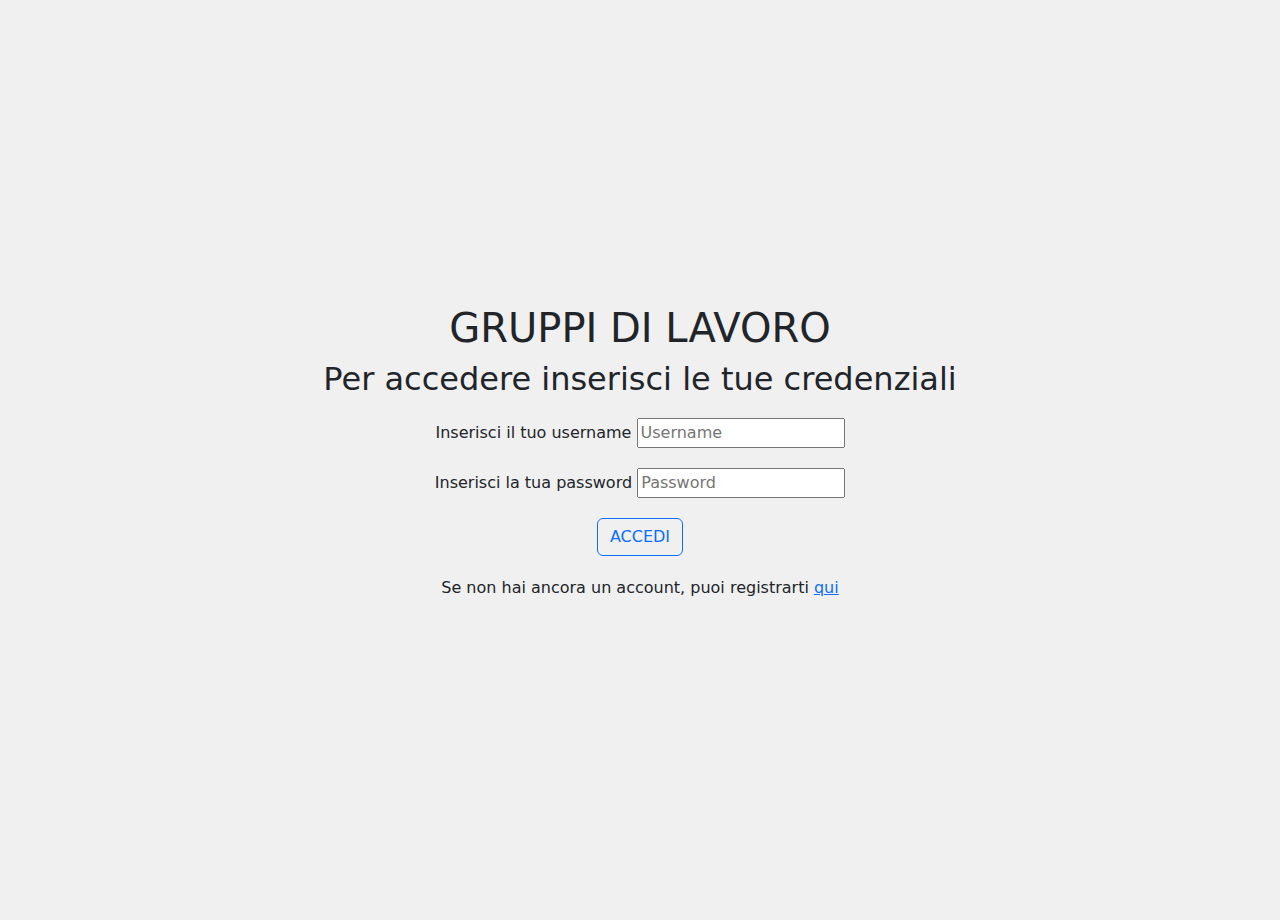
<file: RichInternetApplication/src/main/webapp/index.html>
<!DOCTYPE html>
<html>
    <head>
        <title>Gruppi di lavoro - Login</title>
        <meta http-equiv="Content-Type" content="text/html; charset=UTF-8">
        <link rel="stylesheet" href="https://cdn.jsdelivr.net/npm/bootstrap@5.3.0-alpha3/dist/css/bootstrap.min.css">
        <link rel="stylesheet" type="text/css" href="css/global.css" />
        <script src="utils.js" defer></script>
        <script src="loginRegisterOperations.js" defer></script>
    </head>
    <body class="body-login">
        <div class="container">
            <div class="text-center">
                <h1 class="title">GRUPPI DI LAVORO</h1>
                <h2 id="form-title" class="bottom-margin">Per accedere inserisci le tue credenziali</h2>
                <form id="login-form" action="#">
                    <div class="form-group bottom-margin">
                        <label for="username">Inserisci il tuo username</label>
                        <input id="username" name="username" type="text" placeholder="Username" required>
                    </div>
                    <div class="form-group bottom-margin">
                        <label for="password">Inserisci la tua password</label>
                        <input id="password" name="password" type="password" placeholder="Password" required>
                    </div>
                    <div id="error-message" class="error-message bottom-margin"></div>
                    <div id="loader" class="loader" style="display: none;"></div>
                    <div class="bottom-margin">
                        <button id="login-button" class="btn btn-outline-primary">ACCEDI</button>
                    </div>
                    <div class="member-name-link">
                        <p>
                            Se non hai ancora un account, puoi registrarti
                            <a id="show-registration" href="">qui</a>
                        </p>
                    </div>
                </form>
                <form id="registration-form" action="#" style="display: none;">
                    <div class="row bottom-margin lateral-margin">
                        <div class="col-md-6">
                            <div class="form-group">
                                <label for="name">Inserisci il tuo nome</label>
                                <br>
                                <input id="name" name="name" type="text" placeholder="Nome" required>
                            </div>
                        </div>
                        <div class="col-md-6">
                            <div class="form-group">
                                <label for="surname">Inserisci il tuo cognome</label>
                                <br>
                                <input id="surname" name="surname" type="text" placeholder="Cognome" required>
                            </div>
                        </div>
                    </div>
                    <div class="row lateral-margin">
                        <div class="col-md-6">
                            <div class="form-group">
                                <label for="reg-username">Inserisci il tuo username</label>
                                <br>
                                <input id="reg-username" name="reg-username" type="text" placeholder="Username" required>
                            </div>
                        </div>
                        <div class="col-md-6">
                            <div class="form-group">
                                <label for="email">Inserisci la tua email</label>
                                <br>
                                <input id="email" name="email" type="email" placeholder="Email" required>
                            </div>
                        </div>
                    </div>
                    <div class="row lateral-margin">
                        <div class="col-md-6">
                        </div>
                        <div class="col-md-6">
                            <div id="error-message-email" class="error-message"></div>
                        </div>
                    </div>
                    <div class="row top-margin lateral-margin">
                        <div class="col-md-6">
                            <div class="form-group">
                                <label for="reg-password">Inserisci la tua password</label>
                                <br>
                                <input id="reg-password" name="reg-password" type="password" placeholder="Password" required>
                            </div>
                        </div>
                        <div class="col-md-6">
                            <div class="form-group">
                                <label for="passwordCheck">Ripeti la tua password</label>
                                <br>
                                <input id="passwordCheck" name="passwordCheck" type="password" placeholder="Ripeti password" required>
                            </div>
                        </div>
                    </div>
                    <div class="row lateral-margin">
                        <div class="col-md-6">
                        </div>
                        <div class="col-md-6">
                            <div id="error-message-password" class="error-message"></div>
                        </div>
                    </div>
                    <div id="reg-error-message" class="error-message top-margin bottom-margin"></div>
                    <div id="reg-loader" class="loader" style="display: none;"></div>
                    <div class="row top-margin lateral-margin2">
                        <div class="col-md-6">
                            <button id="show-login" class="btn btn-outline-danger">INDIETRO</button>
                        </div>
                        <div class="col-md-6">
                            <button id="register-button" class="btn btn-outline-primary">REGISTRATI</button>
                        </div>
                    </div>
                </form>
            </div>
        </div>
    </body>
</html>
</file>
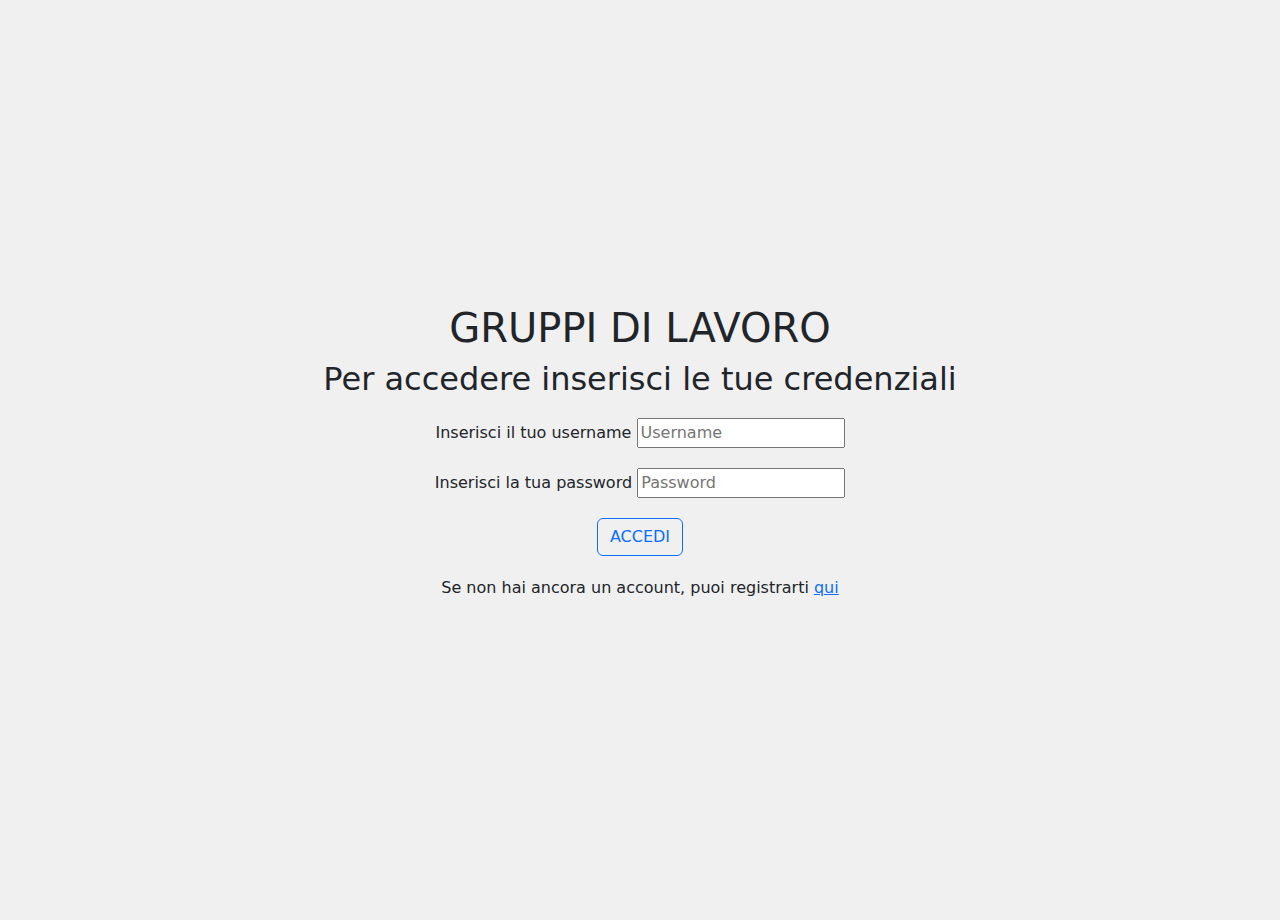
<file: RichInternetApplication/src/main/webapp/workGroups.html>
<!DOCTYPE html>
<html>
    <head>
        <title>Gruppi di lavoro</title>
        <meta http-equiv="Content-Type" content="text/html; charset=UTF-8">
        <link rel="stylesheet" href="https://cdnjs.cloudflare.com/ajax/libs/font-awesome/6.0.0-beta3/css/all.min.css">
        <link rel="stylesheet" href="https://cdn.jsdelivr.net/npm/bootstrap@5.3.0-alpha3/dist/css/bootstrap.min.css">
        <link rel="stylesheet" type="text/css" href="css/global.css">
        <link rel="stylesheet" type="text/css" href="css/modalStyle.css">
        <script>
            if (!sessionStorage.getItem("userUsername")) {
                window.location.href = "index.html";
            }
        </script>
        <script src="interactions.js" defer></script>
        <script src="utils.js" defer></script>
    </head>
    <body class="body-main">
        <div class="container-fluid">
            <div>
                <a id="logout-button" class="btn btn-outline-danger">LOGOUT</a>
            </div>
            <h1 id="title" class="text-center title"></h1>
            <div id="home" class="text-center" style="display:none">
                <h2 id="subtitle"></h2>
                <p id="details1"></p>
                <div id="createdGroupsContainer" class="container-fluid">
                    <div class="row justify-content-md-center">
                        <div class="col col-lg">
                            <table class="table table-bordered table-hover">
                                <thead class="table-head">
                                <tr>
                                    <th>Titolo</th>
                                </tr>
                                </thead>
                                <tbody id="createdGroups">
                                </tbody>
                            </table>
                        </div>
                    </div>
                </div>
                <p id="details2"></p>
                <div id="invitedGroupsContainer" class="container-fluid">
                    <div class="row justify-content-md-center">
                        <div class="col col-lg">
                            <table class="table table-bordered table-hover">
                                <thead class="table-head">
                                <tr>
                                    <th>Titolo</th>
                                </tr>
                                </thead>
                                <tbody id="invitedGroups">
                                </tbody>
                            </table>
                        </div>
                    </div>
                </div>
                <p class="text-center text-decoration-underline top-margin">Per creare un gruppo, compila i seguenti campi:</p>
                <form id="groupCreation" action="#">
                    <div class="text-center row bottom-margin lateral-margin">
                        <div class="col-md-6">
                            <div class="form-group">
                                <label for="groupTitle">Inserisci il titolo del gruppo</label>
                                <br>
                                <input id="groupTitle" name="groupTitle" type="text" placeholder="Titolo" required>
                            </div>
                        </div>
                        <div class="col-md-6">
                            <div class="form-group">
                                <label for="activity">Inserisci la durata di attività del gruppo (in giorni)</label>
                                <br>
                                <input id="activity" name="activity" type="number" placeholder="Attività" min="1" step="1" required>
                            </div>
                        </div>
                    </div>
                    <div class="text-center row lateral-margin">
                        <div class="col-md-6">
                            <div class="form-group">
                                <label for="min">Inserisci il numero minimo di partecipanti</label>
                                <br>
                                <input id="min" name="min" type="number" placeholder="Minimo"  min="1" step="1" required>
                            </div>
                        </div>
                        <div class="col-md-6">
                            <div class="form-group">
                                <label for="max">Inserisci il numero massimo di partecipanti</label>
                                <br>
                                <input id="max" name="max" type="number" placeholder="Massimo"  min="1" step="1" required>
                            </div>
                        </div>
                    </div>
                    <div id="home-error-message" class="text-center error-message top-margin"></div>
                    <div id="loader" class="loader" style="display: none;"></div>
                    <div class="text-center top-margin">
                        <button id="create" class="btn btn-outline-primary">INVIA</button>
                    </div>
                </form>
            </div>
            <div id="groupDetails" class="text-center" style="display:none">
                <table class="table table-bordered table-hover">
                    <thead class="table-head">
                    <tr>
                        <th>Titolo</th>
                        <th>Creatore</th>
                        <th>Data di creazione</th>
                        <th>Giorni di attività</th>
                        <th>Minimo di partecipanti</th>
                        <th>Massimo di partecipanti</th>
                    </tr>
                    </thead>
                    <tbody id="group">
                    </tbody>
                </table>
                <h2>Partecipanti</h2>
                <p id="details" class="text-decoration-underline" style="display: none">Per eliminare un partecipante, trascinalo nel cestino</p>
                <div class="container-fluid d-flex justify-content-center align-items-center">
                    <div class="w-100">
                        <table class="table table-bordered table-hover text-center">
                            <thead class="table-head">
                            <tr>
                                <th class="w-50">Cognome</th>
                                <th class="w-50">Nome</th>
                            </tr>
                            </thead>
                            <tbody id="participants">
                            </tbody>
                        </table>
                    </div>
                </div>
                <div>
                    <button id="show-home" class="btn btn-outline-primary">INDIETRO</button>
                </div>
                <div id="trash-bin" class="trash-bin" style="display: none;">
                    <i class="fas fa-trash-alt"></i>
                </div>
            </div>
            <div id="registry" class="text-center" style="display:none">
                <div id="userModal" class="custom-modal">
                    <div class="modal-dialog custom-modal-dialog">
                        <div class="modal-content custom-modal-content">
                            <div class="modal-header custom-modal-header">
                                <button id="closeButton" type="button" class="btn-close" data-bs-dismiss="modal" aria-label="Close"></button>
                                <div>
                                    <h3 id="groupModalDescription1"></h3>
                                    <h4 id="groupModalDescription2"></h4>
                                    <p class="text-decoration-underline">Ricorda che, oltre agli invitati, anche tu conti come partecipante</p>
                                </div>
                            </div>
                            <div class="modal-body custom-modal-body">
                                <table class="table table-bordered table-hover text-center">
                                    <thead class="table-head">
                                    <tr>
                                        <th class="p-10 align-middle-center">Seleziona</th>
                                        <th class="w-50">Cognome</th>
                                        <th class="w-50">Nome</th>
                                    </tr>
                                    </thead>
                                    <tbody id="userList">
                                    </tbody>
                                </table>
                            </div>
                            <div class="custom-modal-footer">
                                <h5 id="attempts"></h5>
                                <div id="errorMessageModal" class="error-message bottom-margin"></div>
                                <button id="clearSelection" type="button" class="btn btn-secondary">CANCELLA</button>
                                <button id="submitSelection" type="button" class="btn btn-primary">INVITA</button>
                            </div>
                        </div>
                    </div>
                </div>
            </div>
            <div id="cancellation" class="text-center top-margin" style="display:none">
                <h1 class="error-message">Tre tentativi di definire un gruppo con un numero di partecipanti errato, il gruppo non sarà creato</h1>
                <button id="return-home" class="btn btn-outline-danger">HOME</button>
            </div>
            <div id="alertLabel" class="alert text-center top-margin z-10" style="display:none" role="alert"></div>
        </div>
    </body>
</html>
</file>
<file: RichInternetApplication/src/main/webapp/css/global.css>
.top-margin {
    margin-top: 20px;
}

.bottom-margin {
    margin-bottom: 20px;
}

.lateral-margin {
    margin-left: 350px;
    margin-right: 350px;
}

.lateral-margin2 {
    margin-left: 500px;
    margin-right: 500px;
}

.z-10 {
    position: relative;
    z-index: 10;
}

.body-login {
    display: flex;
    justify-content: center;
    align-items: center;
    height: 100vh;
    margin: 10px;
    background-color: #f0f0f0;
}

.body-main {
    margin: 10px;
    background-color: #f0f0f0;
}

.table-head {
    background-color: #dddddd;
}

.align-middle-center {
    vertical-align: middle;
    text-align: center;
}

.table-bordered {
    border: 2px solid #dee2e6;
}

.error-message {
    color: red;
}

.loader {
    border: 4px solid rgba(0, 0, 0, 0.1);
    border-top: 4px solid #888;
    border-radius: 50%;
    width: 40px;
    height: 40px;
    animation: spin 1s linear infinite;
    margin: 20px auto;
}

@keyframes spin {
    0% { transform: rotate(0deg); }
    100% { transform: rotate(360deg); }
}

.trash-bin {
    position: fixed;
    bottom: 10px;
    right: 10px;
    font-size: 2em;
    cursor: pointer;
    z-index: 20;
}
</file>
<file: RichInternetApplication/src/main/webapp/css/modalStyle.css>
.custom-modal {
    display: block;
    position: fixed;
    z-index: 1050;
    padding-right: 15px;
    left: 0;
    top: 0;
    width: 100%;
    height: 100%;
    overflow-x: hidden;
    overflow-y: auto;
    background-color: rgba(0, 0, 0, 0.4);
}

.custom-modal-dialog {
    position: relative;
    width: auto;
    margin: 10px;
}

.custom-modal-content {
    position: relative;
    background-color: #fff;
    border: 1px solid rgba(0, 0, 0, 0.2);
    border-radius: 0.3rem;
    outline: 0;
    box-shadow: 0 3px 9px rgba(0, 0, 0, 0.5);
}

.custom-modal-header {
    display: flex;
    align-items: center;
    justify-content: space-between;
    padding: 15px;
    border-bottom: 1px solid #e9ecef;
}

.custom-modal-body {
    position: relative;
    padding: 15px;
}

.custom-modal-footer {
    padding: 15px;
    border-top: 1px solid #e9ecef;
    background-color: #f9f9f9;
}

.custom-modal-header > div {
    flex-grow: 1;
    text-align: center;
}

.btn-close {
    align-self: flex-start;
}
</file>
